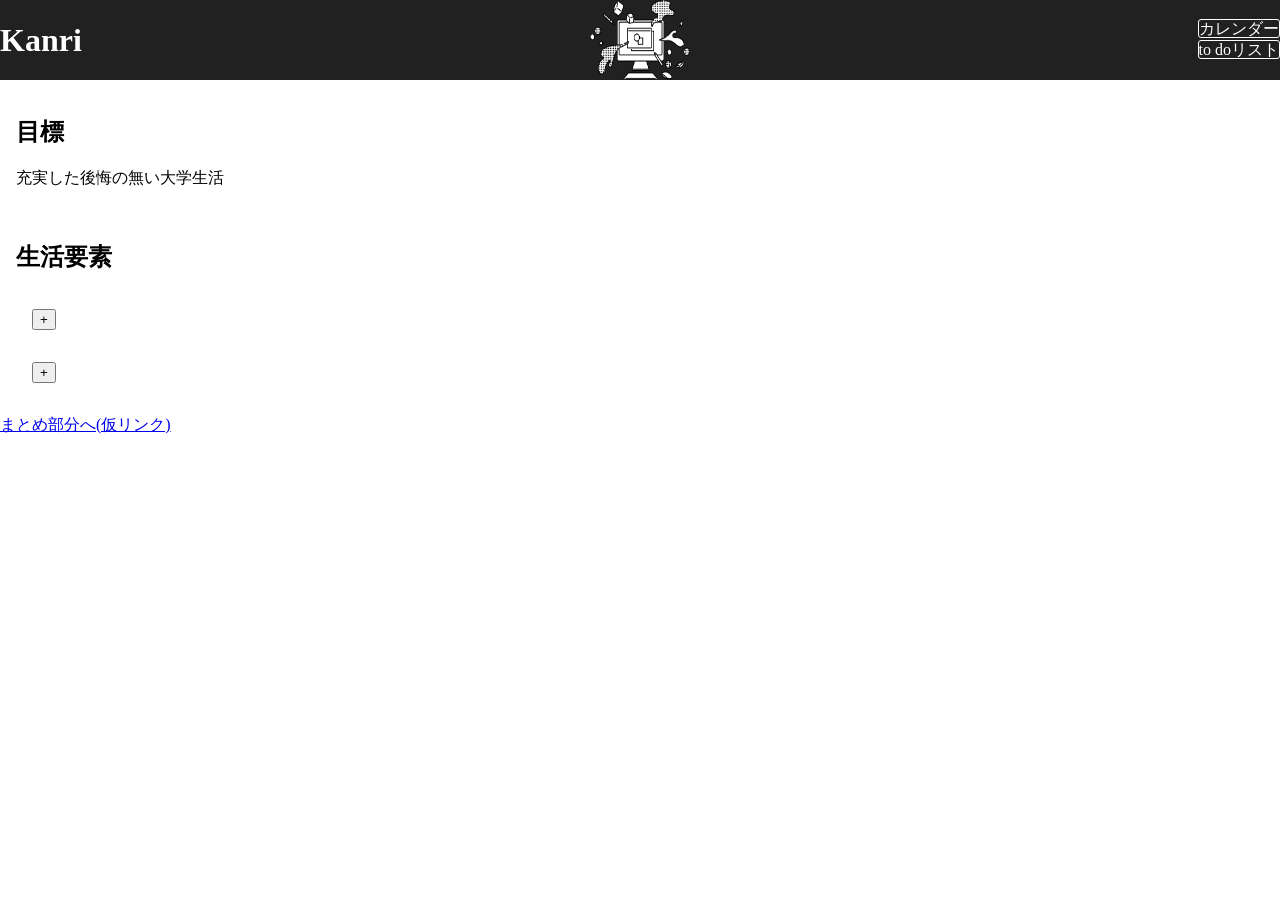
<file: index.html>
<!DOCTYPE html>
<html lang="en">
<head>
    <meta charset="UTF-8">
    <meta name="viewport" content="width=device-width, initial-scale=1.0">
    <title>Document</title>
    <link rel="stylesheet" href="css/index.css">
</head>
<body>
    <header>
        <div class="title">
            <h1>Kanri</h1>
        </div>
        <img src="img/creative_mono.png" class="kanriIllust">
        <div class="menew">
            <a href="calendar.html">カレンダー</a>
            <br>
            <a href="todo.html">to doリスト</a>
        </div>
    </header>

    <main>
        <section>
            <h2>目標</h2>
            <div>充実した後悔の無い大学生活</div>
        </section>

        <section>
            <h2>生活要素</h2>
            <section>
                <div class="embeddedContents"></div>
                <button id="embeddedScheduleButton">+</button>
            </section>

            <section>
                <div class="personalContents"></div>
                <button id="personalScheduleButton">+</button>
            </section>
        </section>
    </main>

    <a href="achievements.html">まとめ部分へ(仮リンク)</a>

    <script src="js/index.js"></script>
</body>
</html>
</file>
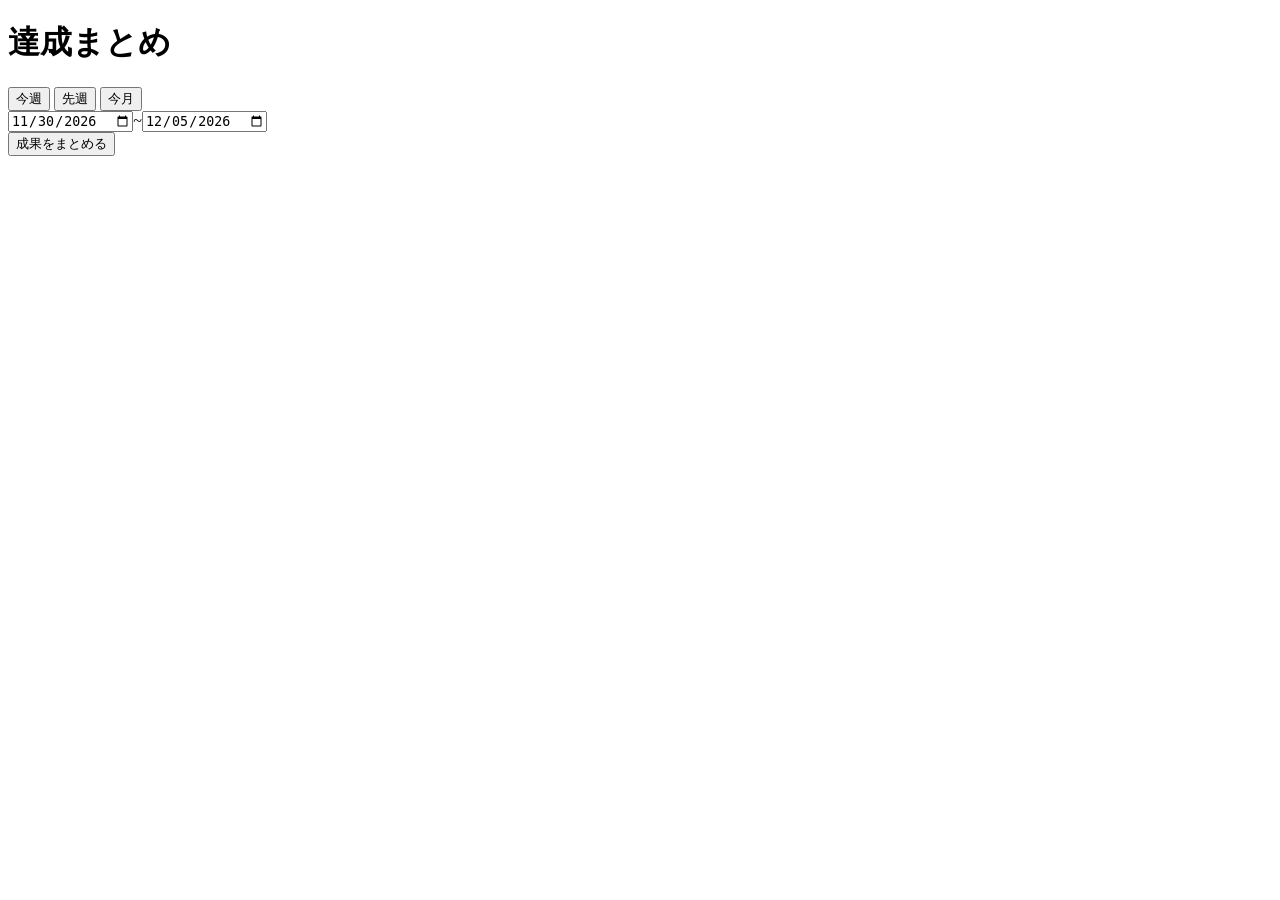
<file: achievements.html>
<!DOCTYPE html>
<html lang="en">
<head>
    <meta charset="UTF-8">
    <meta name="viewport" content="width=device-width, initial-scale=1.0">
    <title>Document</title>
</head>
<body>
    <h1>達成まとめ</h1>
    <div>
        <button type="button" id="thisWeekButton">今週</button>
        <button type="button" id="lastWeekButton">先週</button>
        <button type="button" id="thisMonthButton">今月</button>
    </div>
    <div>
        <input type="date" id="from">~<input type="date" id="to">
    </div>
    <button type="button" id="summarizeButton">成果をまとめる</button>

    <p id="status"></p>
    <div id="result" style="white-space: pre-wrap;"></div>
    <script src="js/achievements.js"></script>
</body>
</html>
</file>
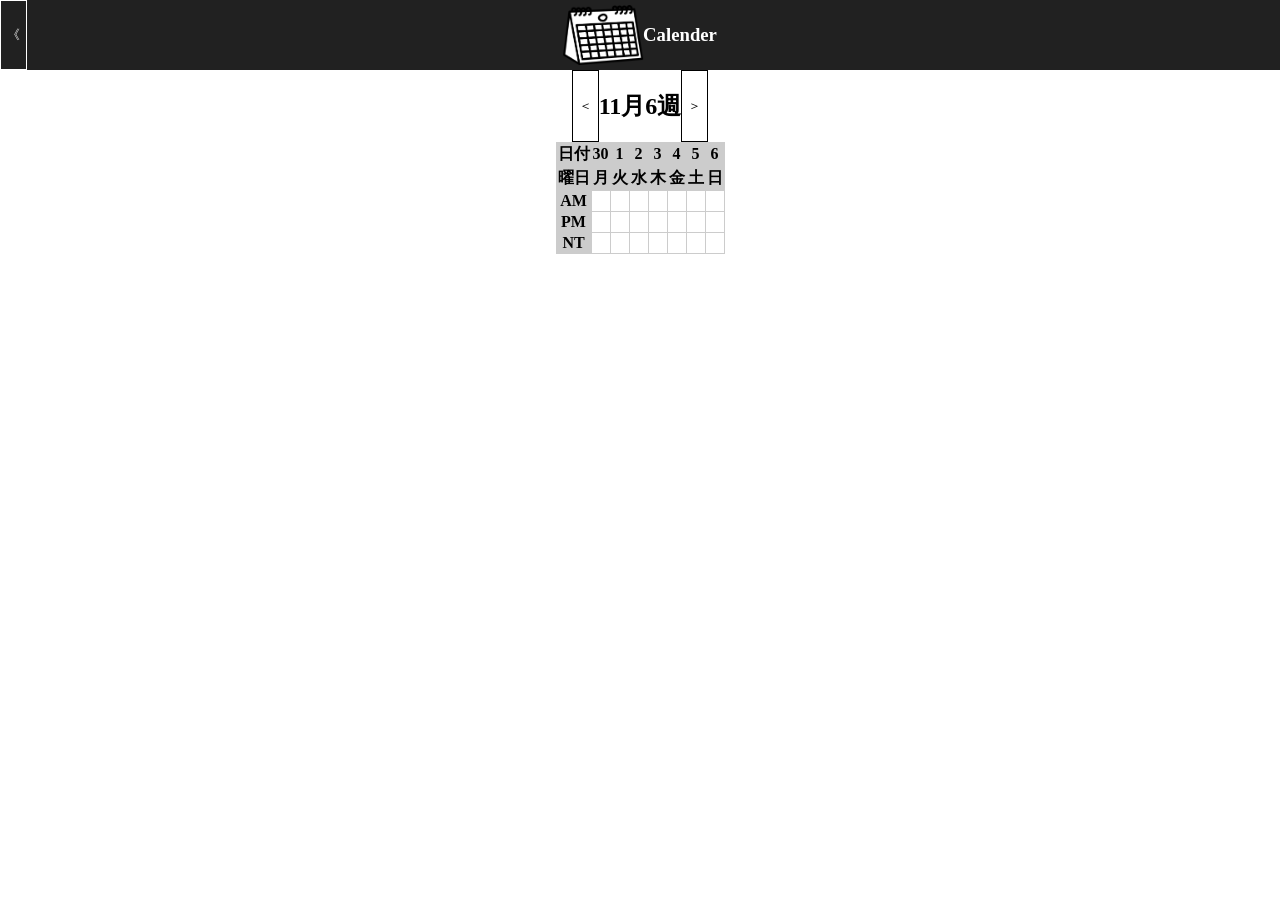
<file: calendar.html>
<!DOCTYPE html>
<html lang="en">
<head>
    <meta charset="UTF-8">
    <meta name="viewport" content="width=device-width, initial-scale=1.0">
    <title>Document</title>
    <link rel="stylesheet" href="css/calender.css">
</head>
<body>
    <header>
        <button class="homeBackButton">《</button>
        <div class="title">
            <img src="img/calender_mono.png" class="calenderIllust">
            <h3>Calender</h3>
        </div>
    </header>
    
    <main>
        <section id="weekSlider">
            <button id="prevButton">＜</button>
            <h2 id="weekLabel">9月2週</h2>
            <button id="nextButton">＞</button>
        </section>

        <section>
            <table id="calenderTable">
                <tr id="dateRow"></tr>
                <tr id="weekdayRow"></tr>
                <tr id="amRow"></tr>
                <tr id="pmRow"></tr>
                <tr id="ntRow"></tr>
            </table>
        </section>
    </main>

    <script src="js/calender.js"></script>
</body>
</html>
</file>
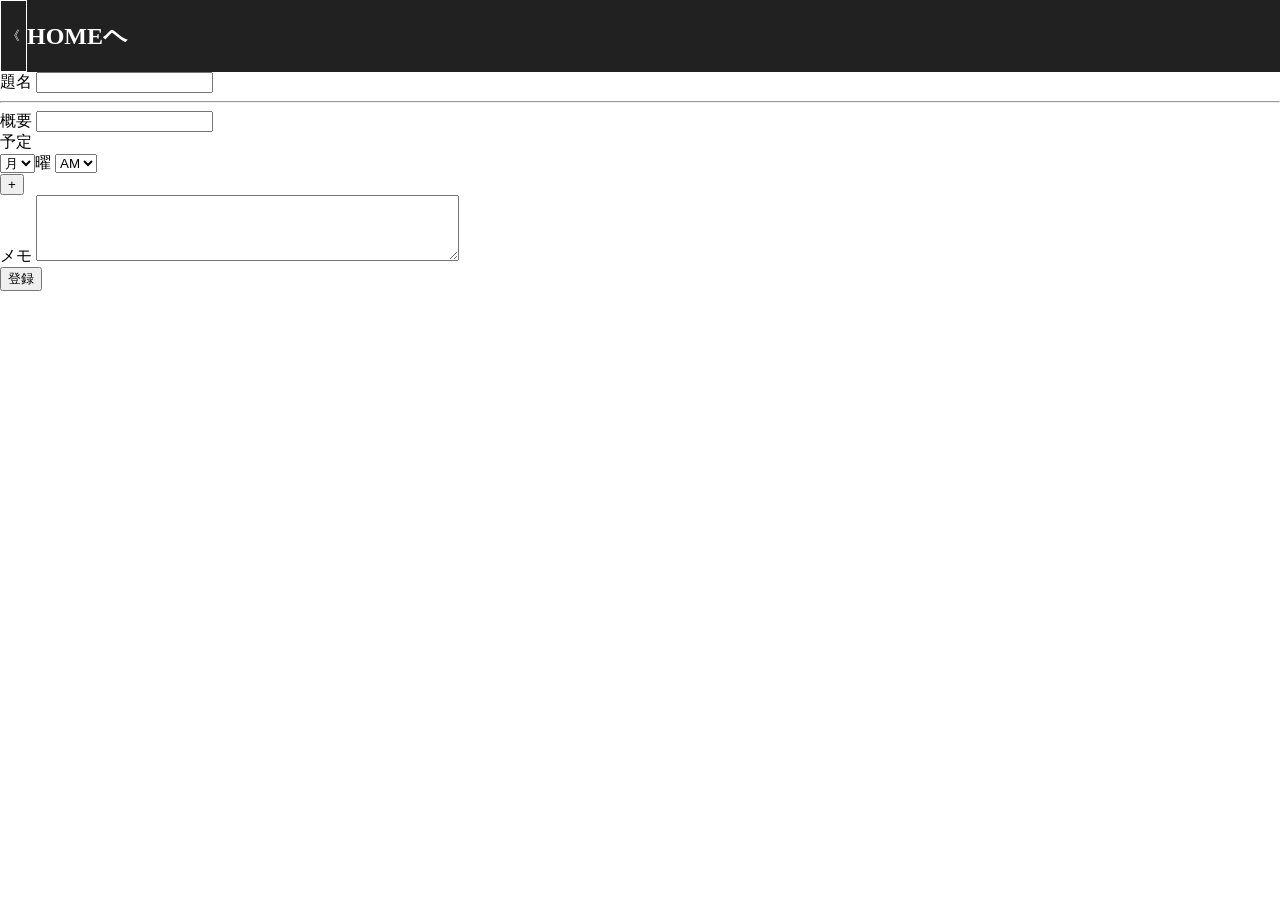
<file: edit_embeddedSchedule.html>
<!DOCTYPE html>
<html lang="en">
<head>
    <meta charset="UTF-8">
    <meta name="viewport" content="width=device-width, initial-scale=1.0">
    <title>Document</title>
    <link rel="stylesheet" href="css/edit_embeddedSchedule.css">
</head>
<body>
    <header>
        <button class="homeBackButton">《</button>
        <h2>HOMEヘ</h2>
    </header>

    <main>
        <form>
            <label>題名</label>
            <input type="text" class="daimeiContent">
            <hr>

            <label>概要</label>
            <input type="text" class="gaiyouContent">
            <br>

            <label>予定</label>
            <div id="schedule-list">
                <div class="schedule-item">
                    <select class="day">
                        <option>月</option>
                        <option>火</option>
                        <option>水</option>
                        <option>木</option>
                        <option>金</option>
                        <option>土</option>
                        <option>日</option>
                    </select>曜
                    <select class="time">
                        <option>AM</option>
                        <option>PM</option>
                        <option>NT</option>
                    </select>
                </div>
            </div>
            <button type="button" id="add-schedule">+</button>
            <br>

            <label>メモ</label>
            <textarea rows="4" cols="50" class="memoContent"></textarea>
            <br>

            <button type="button" id="tourokuButton">登録</button>
        </form>
    </main>

    <script src="js/edit_embeddedSchedule.js"></script>
</body>
</html>
</file>
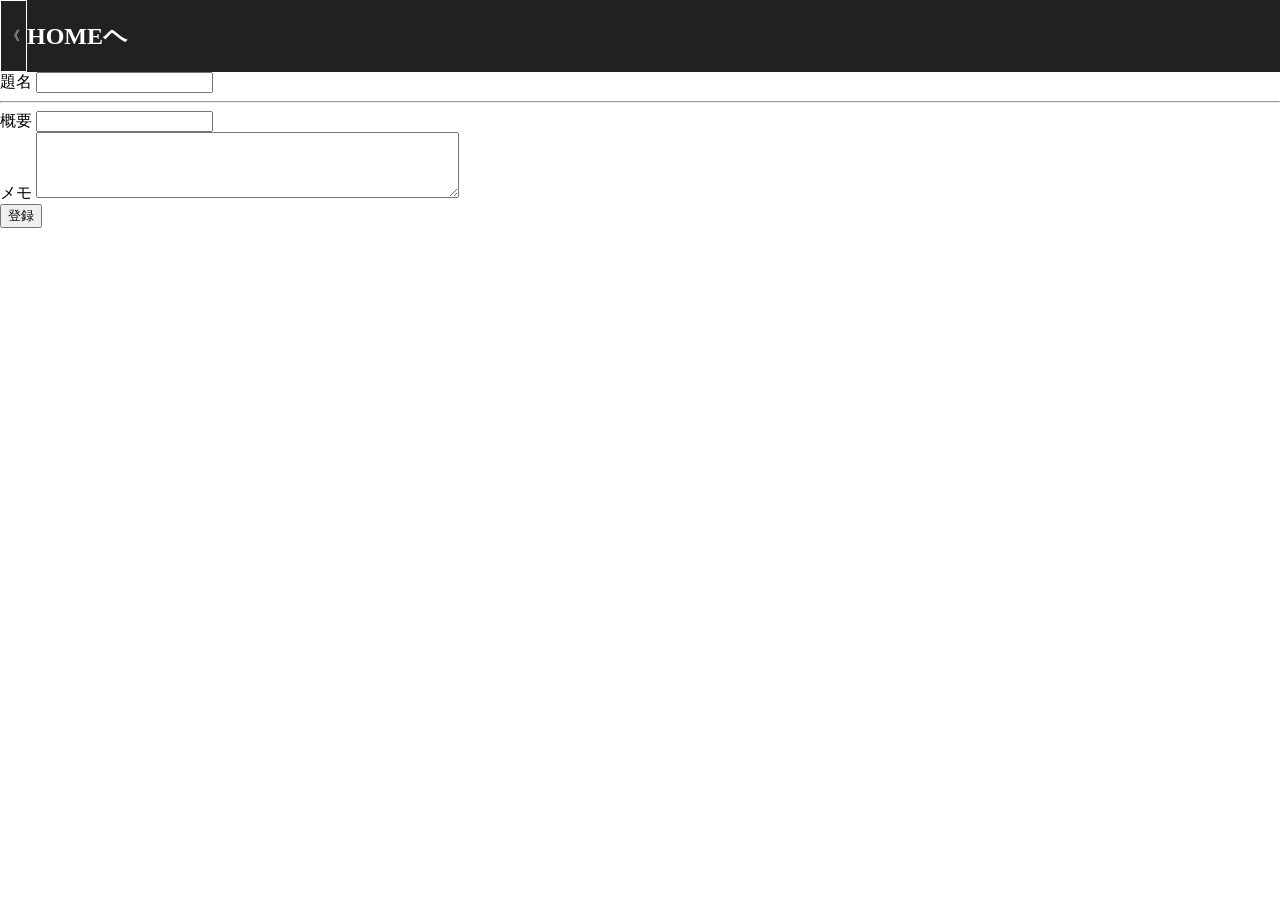
<file: edit_personalSchedule.html>
<!DOCTYPE html>
<html lang="en">
<head>
    <meta charset="UTF-8">
    <meta name="viewport" content="width=device-width, initial-scale=1.0">
    <title>Document</title>
    <link rel="stylesheet" href="css/edit_personalSchedule.css">
</head>
<body>
    <header>
        <button class="homeBackButton">《</button>
        <h2>HOMEヘ</h2>
    </header>

    <main>
        <form>
            <label>題名</label>
            <input type="text" class="daimeiContent">
            <hr>

            <label>概要</label>
            <input type="text" class="gaiyouContent">
            <br>

            <label>メモ</label>
            <textarea rows="4" cols="50" class="memoContent"></textarea>
            <br>

            <button type="button" id="tourokuButton">登録</button>
        </form>
    </main>

    <script src="js/edit_personalSchedule.js"></script>
</body>
</html>
</file>
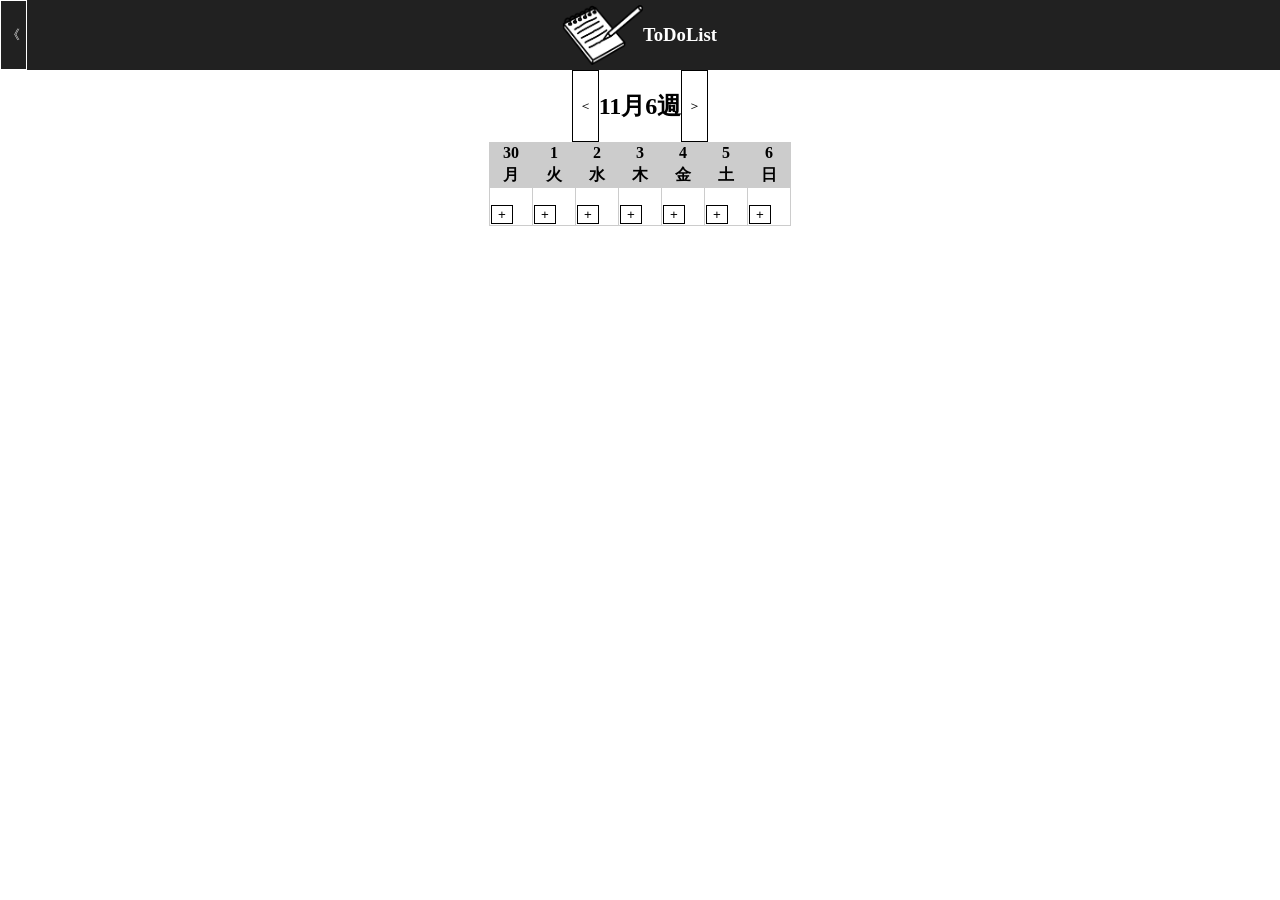
<file: todo.html>
<!DOCTYPE html>
<html lang="en">
<head>
    <meta charset="UTF-8">
    <meta name="viewport" content="width=device-width, initial-scale=1.0">
    <title>Document</title>
    <link rel="stylesheet" href="css/todo.css">
</head>
<body>
    <header>
        <button class="homeBackButton">《</button>
        <div class="title">
            <img src="img/memo_mono.png" class="todoIllust">
            <h3>ToDoList</h3>
        </div>
    </header>
    
    <main>
        <section id="weekSlider">
            <button id="prevButton">＜</button>
            <h2 id="weekLabel">9月2週</h2>
            <button id="nextButton">＞</button>
        </section>

        <section>
            <table id="todoTable">
                <tr id="dateRow"></tr>
                <tr id="weekdayRow"></tr>
                <tr id="taskRow"></tr>
            </table>
        </section>
    </main>

    <script src="js/todo.js"></script>
</body>
</html>
</file>
<file: css/index.css>
body{
    margin: 0;
}
header{
    color: white;
    background-color: rgb(33, 33, 33);
    display: flex;
    align-items: center;
    justify-content: space-between;
}
header .kanriIllust{
    width: 100px;
    height: 80px;
}
header a{
    color: white;
    border: solid 1px;
    border-radius: 3px;
    text-decoration: none;
}




main{
    background-color: white;
}
section{
    padding: 16px;
}
.embeddedContents,
.personalContents{
    display: flex;
    flex-wrap: wrap;
    gap: 10px;
}
.embeddedContents div,
.personalContents div{
    padding: 7px;
    border: solid 1px;
    border-radius: 3px;
}
</file>
<file: css/calender.css>
body{
    margin: 0;
}
header{
    display: flex;
    position: relative;
    height: 70px;
    color: white;
    background-color: rgb(33, 33, 33);
}
.homeBackButton{
    color: white;
    background: transparent;
    border: 1px solid white;
}
header .title{
    position: absolute;
    left: 50%;
    top: 50%;
    transform: translate(-50%, -50%);
    display: flex;
    align-items: center;
}
header .calenderIllust{
    width: 80px;
    height: 60px;
}
#weekSlider{
    display: flex;
    justify-content: center;
}
#prevButton{
    color: black;
    background: transparent;
    border: 1px solid black;
}
#nextButton{
    color: black;
    background: transparent;
    border: 1px solid black;
}

main{
    width: fit-content;
    margin-left: auto;
    margin-right: auto;
}
table{
    border-collapse: collapse;
}
th{
    background: #ccc;
    border: solid 1px #a0a0a0;
}
th, td {
  border: 1px solid #ccc;
}
li{
    list-style-type: none;
}
</file>
<file: css/edit_embeddedSchedule.css>
body{
    margin: 0;
}
header{
    display: flex;
    color: white;
    background-color: rgb(33, 33, 33);
}
.homeBackButton{
    color: white;
    background: transparent;
    border: 1px solid white;
}
</file>
<file: css/edit_personalSchedule.css>
body{
    margin: 0;
}
header{
    display: flex;
    color: white;
    background-color: rgb(33, 33, 33);
}
.homeBackButton{
    color: white;
    background: transparent;
    border: 1px solid white;
}
</file>
<file: css/todo.css>
body{
    margin: 0;
}
header{
    display: flex;
    position: relative;
    height: 70px;
    color: white;
    background-color: rgb(33, 33, 33);
}
.homeBackButton{
    color: white;
    background: transparent;
    border: 1px solid white;
}
header .title{
    position: absolute;
    left: 50%;
    top: 50%;
    transform: translate(-50%, -50%);
    display: flex;
    align-items: center;
}
header .todoIllust{
    width: 80px;
    height: 60px;
}
#weekSlider{
    display: flex;
    justify-content: center;
}
#prevButton{
    color: black;
    background: transparent;
    border: 1px solid black;
}
#nextButton{
    color: black;
    background: transparent;
    border: 1px solid black;
}

main{
    width: fit-content;
    margin-left: auto;
    margin-right: auto;
}
table{
    border-collapse: collapse;
}
th{
    background: #ccc;
    border: solid 1px #a0a0a0;
}
th, td {
  border: 1px solid #ccc;
}
li{
    list-style-type: none;
}
.addListButton{
    color: black;
    background: transparent;
    border: 1px solid black;
}
</file>
